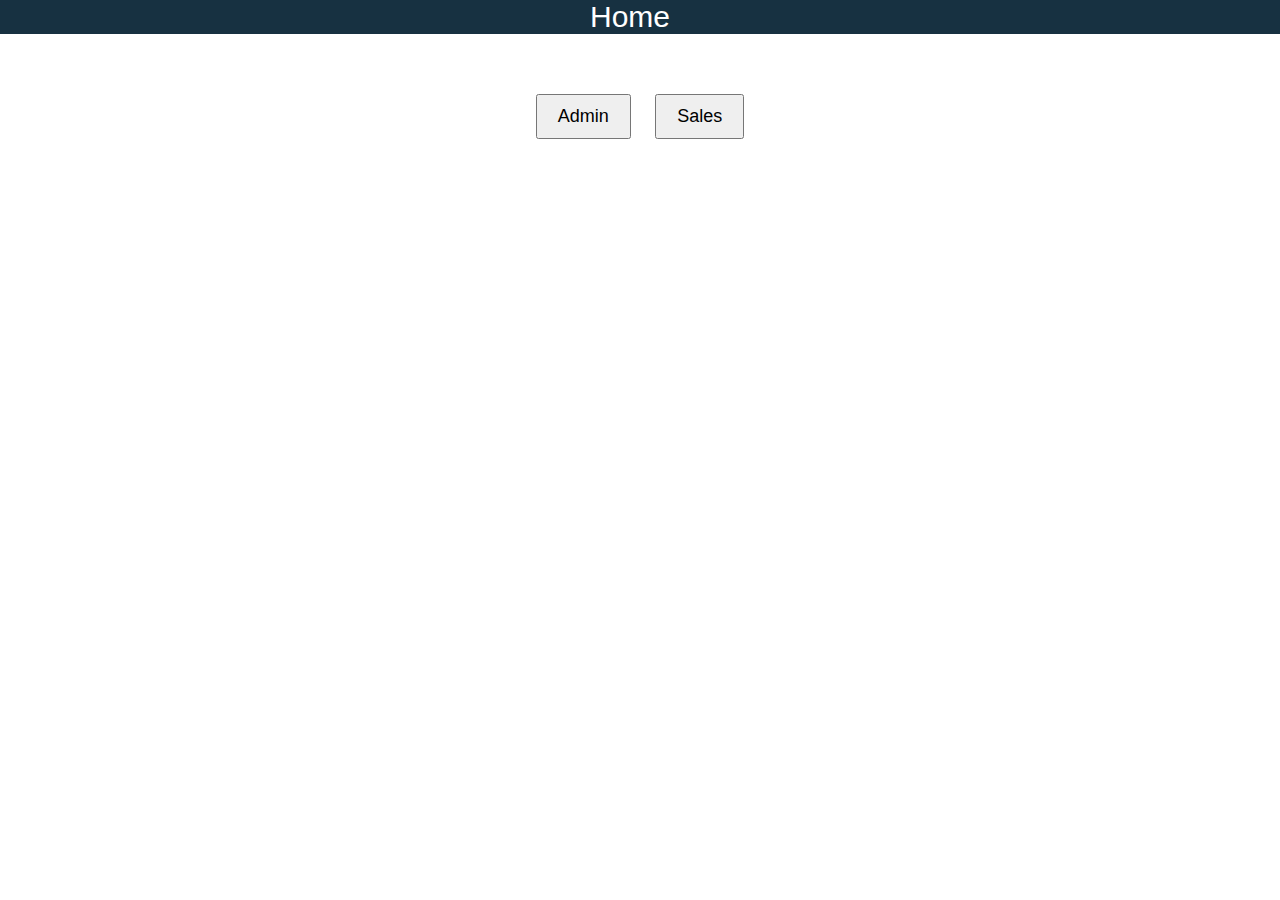
<file: 2.html>
<!DOCTYPE html>
<html lang="en">
<head>
    <meta charset="UTF-8">
    <meta name="viewport" content="width=device-width, initial-scale=1.0">
    <title>Role Selection</title>
    <link rel="stylesheet" href="styles.css">
</head>
<body>
    <nav>
        <ul>
            <li><a href="index.html">Home</a></li>
        </ul>
    </nav>
    <div class="button-container">
        <button id="admin-btn">Admin</button>
        <button id="sales-btn">Sales</button>
    </div>

    <script src="script.js"></script>
</body>
</html>
</file>
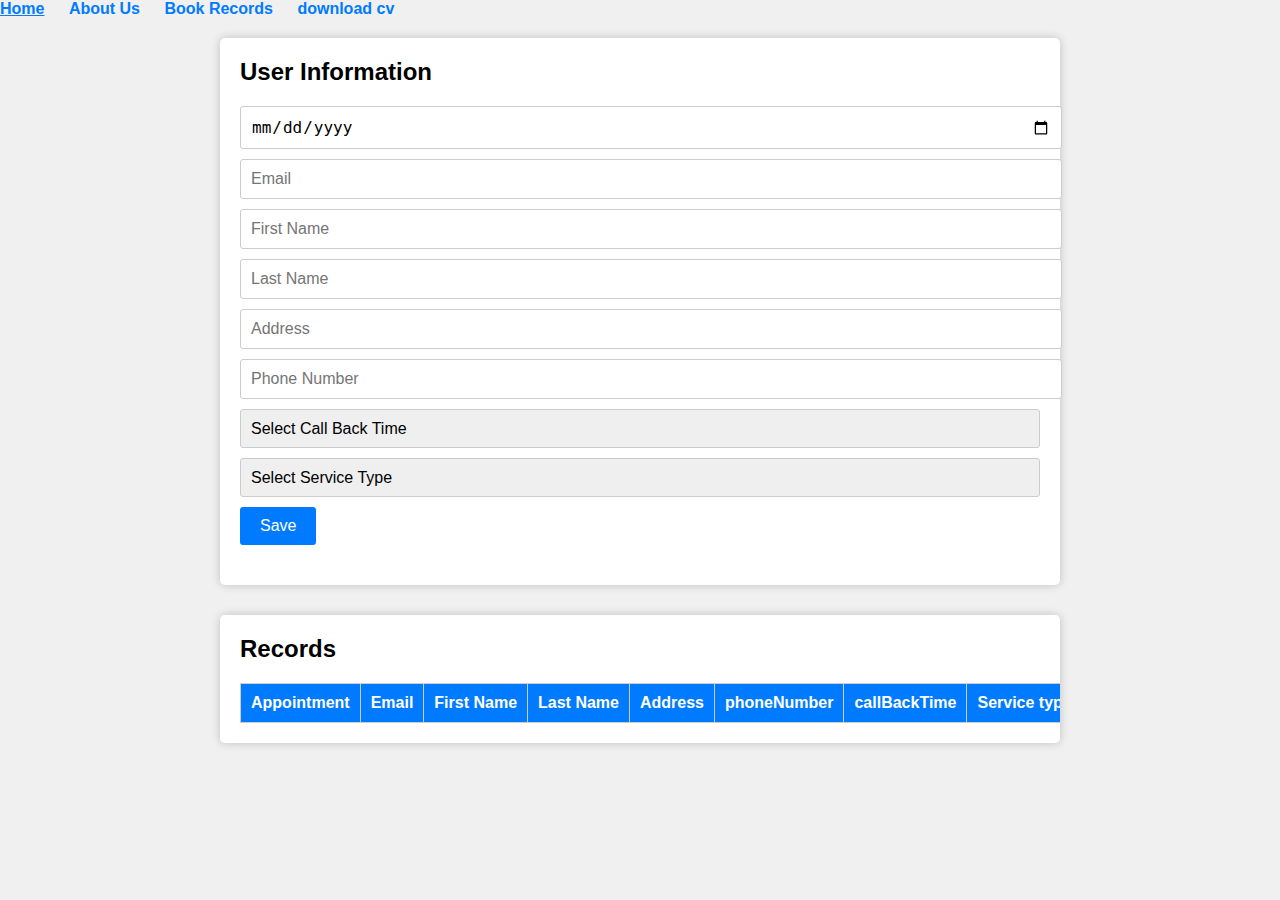
<file: admin.html>
<!DOCTYPE html>
<html>
<head>
  <title>User Information</title>
  <link rel="stylesheet" type="text/css" href="style21.css">
  <script src="script3.js"></script>
</head>
<body>
    <body>
        <nav>
            <ul>
                <li><a href="index.html">Home</a></li>
                <li><a href="aboutus.html">About Us</a></li>
                <li><a href="bookR.html">Book Records</a></li>
             
                <a href="WINDOW WASHING SERVICE AGREEMENT.pdf" target="_blank" class="btn">download cv</a>
            </ul>
        </nav>
    
        <form id="userForm" onsubmit="submitForm(event)">
            <!-- Form fields... -->
        </form>
    
        <div id="recordsList"></div>
    
        
    </body>
    







    <div class="container">
      <h2>User Information</h2>
      <form id="userInfoForm" onsubmit="saveUserInfo(event)">
        <input type="date" name="dob" placeholder="Date of Birth" required>
        <input type="email" name="email" placeholder="Email" required>
        <input type="text" name="firstName" placeholder="First Name" required>
        <input type="text" name="lastName" placeholder="Last Name" required>
       
        <input type="text" name="address" placeholder="Address" required>
        <input type="tel" name="phoneNumber" placeholder="Phone Number" required>
        



        <select id="callBackTime" required>
          <option value="">Select Call Back Time</option>
          <option value="9am">9am</option>
          <option value="10am">10am</option>
          <option value="11am">11am</option>
          <option value="12pm">12pm</option>
          <option value="1pm">1pm</option>
          <option value="2pm">2pm</option>
          <option value="3pm">3pm</option>
          <option value="4pm">4pm</option>
          <option value="5pm">5pm</option>
          <option value="6pm">6pm</option>
          <option value="7pm">7pm</option>
          <option value="8pm">8pm</option>
      </select>



   <select id="serviceType" required>
  <option value="">Select Service Type</option>
  <option value="Gardening">Gardening</option>
  <option value="Pressure Washer">Pressure Washer</option>
  <option value="Cleaning Windows">Cleaning Windows</option>
  <option value="Pest Extermination">Pest Extermination</option>
  <option value="Solar Panel Cleaning">Solar Panel Cleaning</option>
  <option value="Gutter Cleaning">Gutter Cleaning</option>
</select>
   
      <button type="submit">Save</button>
    </form>
  </div>
  <div class="container records-container">

    <h2>Records</h2>
    <table id="recordsTable">
      <thead>
        <tr>
          <th>Appointment</th>
          <th>Email</th>
          <th>First Name</th>
          <th>Last Name</th>
          
          <th>Address</th>
          <th>phoneNumber</th>
          
          <th>callBackTime</th>
          <th>Service type</th>
          <th>Edit</th>
          <th>Delete</th> <!-- Add this column for the Delete button -->
        </tr>
      </thead>
      <tbody id="recordsTableBody">
      </tbody>
    </table>
  </div>
  
</body>
</html>
</file>
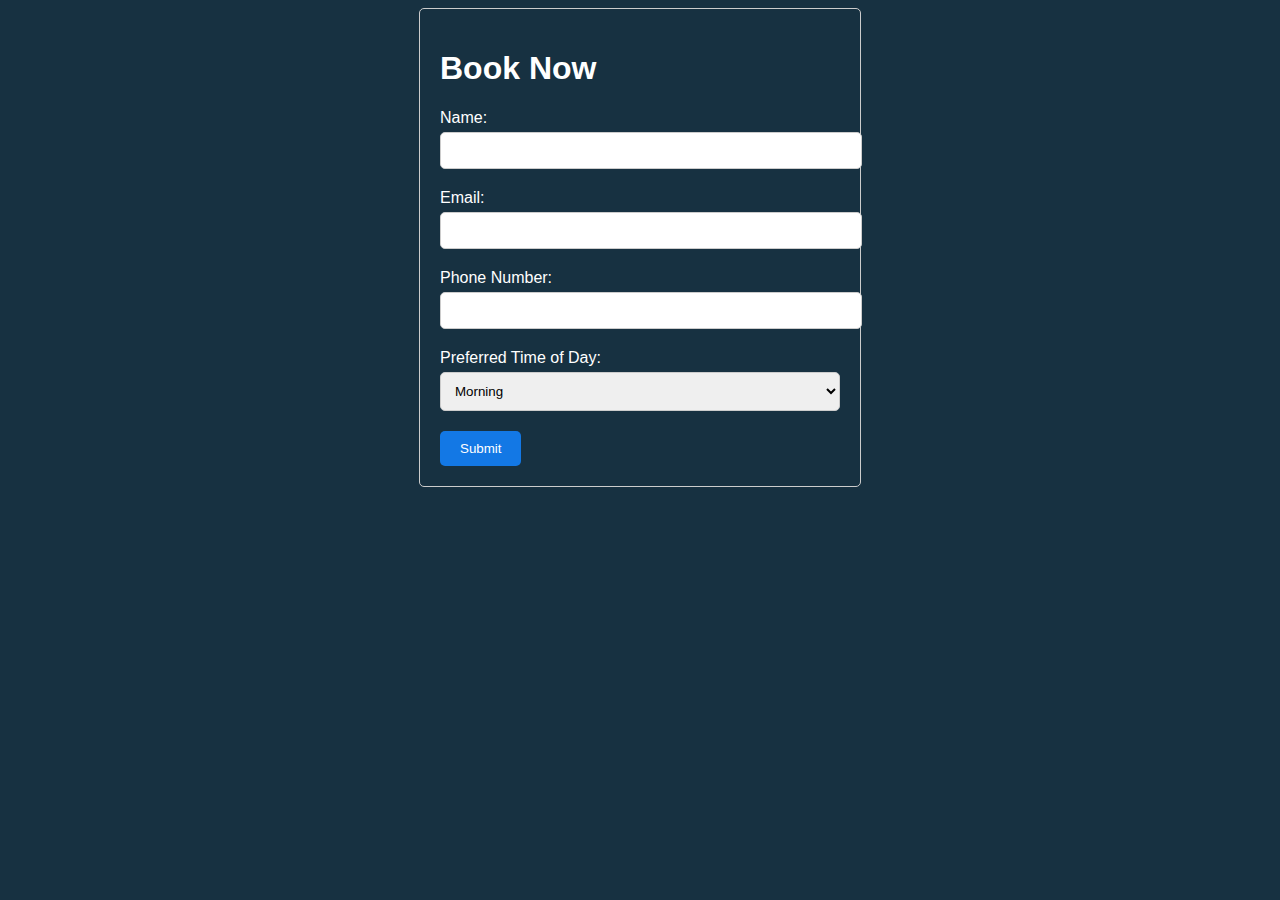
<file: book.html>
<!DOCTYPE html>
<html lang="en">
<head>
    <meta charset="UTF-8">
    <meta name="viewport" content="width=device-width, initial-scale=1.0">
    <title>Book Now</title>
    <style>
        body {
            font-family: Arial, sans-serif;
            background-color: #173141;
        }
        .container {
            max-width: 400px;
            margin: 0 auto;
            padding: 20px;
            border: 1px solid #ccc;
            border-radius: 5px;
            color: #fff;
        }
        .form-group {
            margin-bottom: 20px;
            
        }
        label {
            display: block;
            margin-bottom: 5px;
            color: #fff;
        }
        input[type="text"], input[type="email"], input[type="tel"], select {
            width: 100%;
            padding: 10px;
            border: 1px solid #ccc;
            border-radius: 5px;
        }
        button[type="submit"] {
            background-color: #1378e5;
            color: #fff;
            padding: 10px 20px;
            border: none;
            border-radius: 5px;
            cursor: pointer;
        }
        button[type="submit"]:hover {
            background-color: #0056b3;
        }
    </style>
</head>
<body>
    <div class="container">
        <h1>Book Now</h1>
        <form id="bookNowForm">
            <div class="form-group">
                <label for="name">Name:</label>
                <input type="text" id="name" name="name" required>
            </div>
            <div class="form-group">
                <label for="email">Email:</label>
                <input type="email" id="email" name="email" required>
            </div>
            <div class="form-group">
                <label for="phone">Phone Number:</label>
                <input type="tel" id="phone" name="phone" required>
            </div>
            <div class="form-group">
                <label for="timeOfDay">Preferred Time of Day:</label>
                <select id="timeOfDay" name="timeOfDay">
                    <option value="morning">Morning</option>
                    <option value="afternoon">Afternoon</option>
                    <option value="evening">Evening</option>
                </select>
            </div>
            <button type="submit">Submit</button>
        </form>
        <div id="thankYouMessage" style="display: none;">
            <p>Thank you! A team member will message you within 24 hours.</p>
            <button id="homeButton">Home</button>
        </div>
    </div>

    <script>
        const form = document.getElementById("bookNowForm");
        const thankYouMessage = document.getElementById("thankYouMessage");
        const homeButton = document.getElementById("homeButton");

        form.addEventListener("submit", function(event) {
            event.preventDefault();

            // Get form values
            const name = document.getElementById("name").value;
            const email = document.getElementById("email").value;
            const phone = document.getElementById("phone").value;
            const timeOfDay = document.getElementById("timeOfDay").value;

            // Create an object to store the submitted data
            const formData = {
                name,
                email,
                phone,
                timeOfDay
            };

            // Store the data in localStorage for later retrieval on the "submitted.html" page
            localStorage.setItem("formData", JSON.stringify(formData));

            // Hide the form and display the "Thank you" message
            form.style.display = "none";
            thankYouMessage.style.display = "block";
        });

        // Add an event listener to the home button for redirection
        homeButton.addEventListener("click", function() {
            window.location.href = "index.html"; // Replace "home.html" with the actual URL of your home page
        });
    </script>
</body>
</html>
</file>
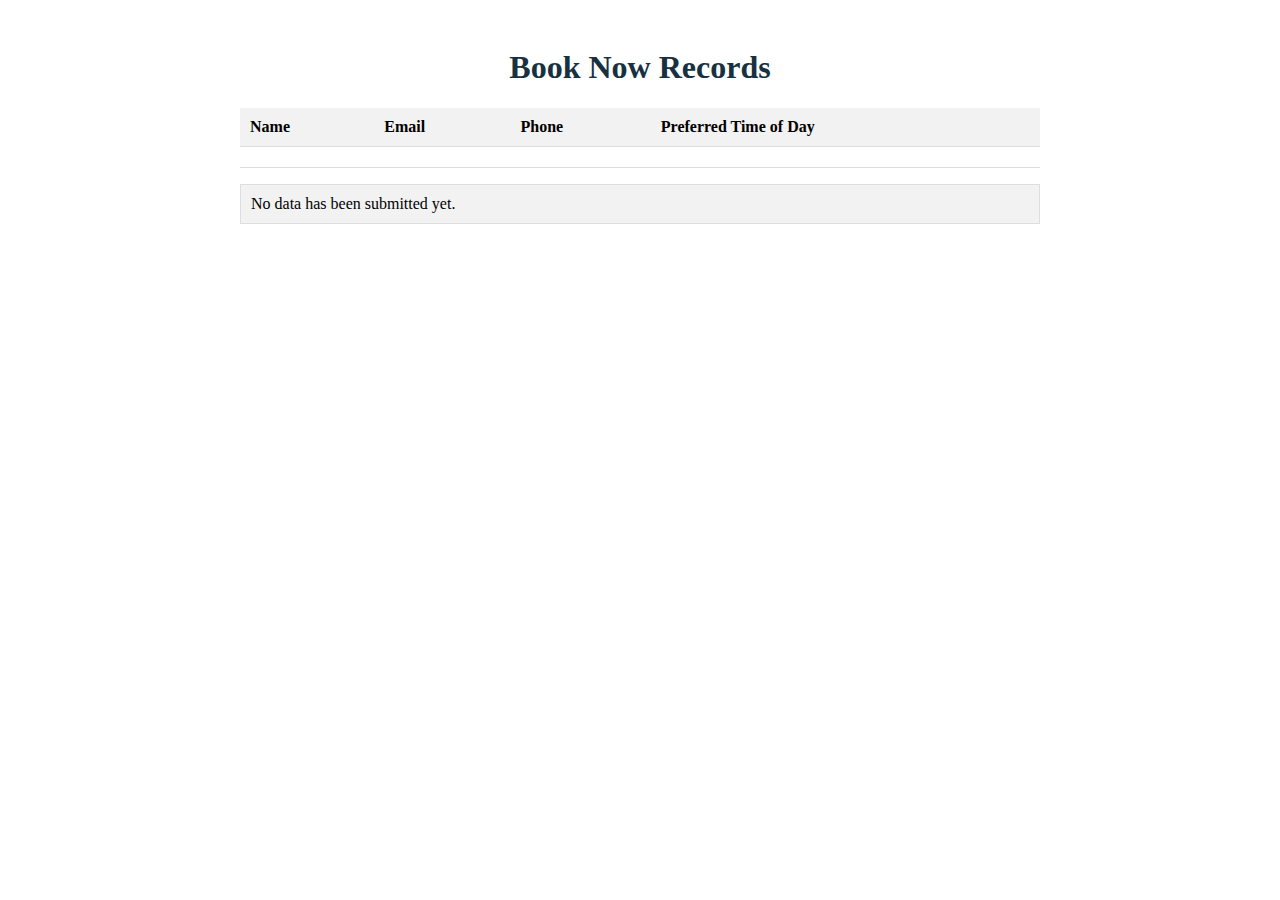
<file: bookR.html>
<!DOCTYPE html>
<html lang="en">
<head>
    <meta charset="UTF-8">
    <meta name="viewport" content="width=device-width, initial-scale=1.0">
    <title>Book Now Record</title>
    <style>
        /* Style for the table */
        .container {
            max-width: 800px;
            margin: 0 auto;
            padding: 20px;
            
        }

        h1 {
            text-align: center;
            color: #173141;
        }

        table {
            width: 100%;
            border-collapse: collapse;
            margin-top: 20px;
           

           
        }

        th, td {
            padding: 10px;
            text-align: left;
            border-bottom: 1px solid #ddd;
        }

        th {
            background-color: #f2f2f2;
        }

        /* Style for the list */
        ul {
            list-style: none;
            padding: 0;
          
        }

        li {
            margin: 5px 0;
            padding: 10px;
            background-color: #f2f2f2;
            border: 1px solid #ddd;
        }
    </style>
</head>
<body>
    <div class="container">
        <h1>Book Now Records</h1>
        <!-- Use a table for displaying submitted data -->
        <table>
            <tr>
                <th>Name</th>
                <th>Email</th>
                <th>Phone </th>
                <th>Preferred Time of Day</th>
            </tr>
            <tr>
                <td id="name"></td>
                <td id="email"></td>
                <td id="phone"></td>
                <td id="timeOfDay"></td>
            </tr>
        </table>

        <!-- Use an unordered list to display submitted data -->
        
        <ul id="submittedData"></ul>
    </div>

    <script>
        // Retrieve the submitted data from localStorage
        const formData = JSON.parse(localStorage.getItem("formData"));
        const nameElement = document.getElementById("name");
        const emailElement = document.getElementById("email");
        const phoneElement = document.getElementById("phone");
        const timeOfDayElement = document.getElementById("timeOfDay");
        const submittedDataList = document.getElementById("submittedData");

        if (formData) {
            // Fill in the table and list with the submitted data
            nameElement.textContent = formData.name;
            emailElement.textContent = formData.email;
            phoneElement.textContent = formData.phone;
            timeOfDayElement.textContent = formData.timeOfDay;

            // Create a new list item to display the submitted data
            const listItem = document.createElement("li");
            listItem.textContent = `Name: ${formData.name}, Email: ${formData.email}, Phone: ${formData.phone}, Preferred Time of Day: ${formData.timeOfDay}`;

            // Append the list item to the submittedDataList
            submittedDataList.appendChild(listItem);
        } else {
            // Handle the case when there's no submitted data
            submittedDataList.innerHTML = "<li>No data has been submitted yet.</li>";
        }
    </script>
</body>
</html>
</file>
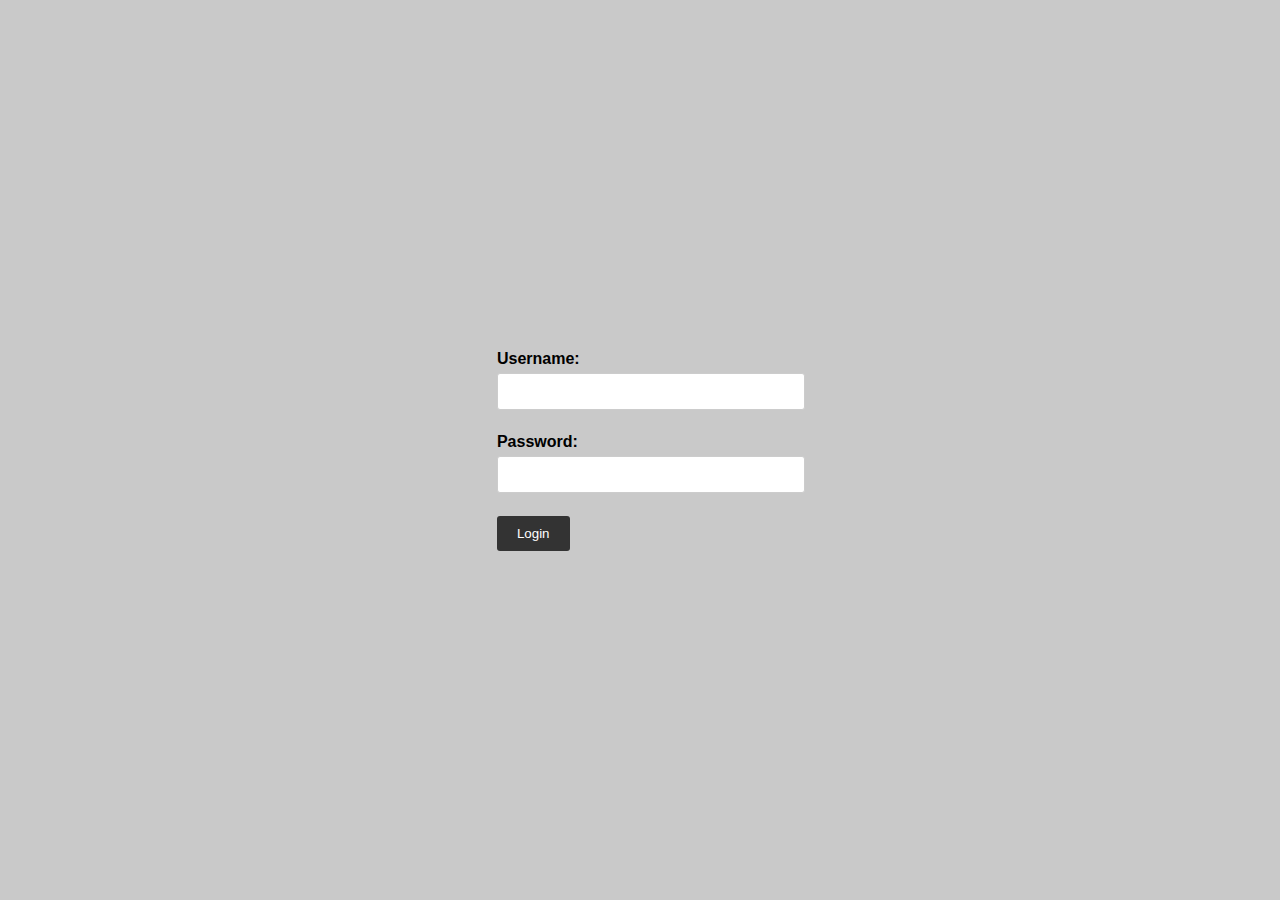
<file: login.html>
<!DOCTYPE html>
<html lang="en">
<head>
    <meta charset="UTF-8">
    <meta name="viewport" content="width=device-width, initial-scale=1.0">
    <title>Document</title>
    <link rel="stylesheet" href="style6.css"/>
</head>
<body>
 


  
  <form id="loginForm">
    <label for="username">Username:</label>
    <input type="text" id="username" name="username" required><br><br>
    <label for="password">Password:</label>
    <input type="password" id="password" name="password" required><br><br>
    <input type="submit" value="Login">
  </form>



  <script>
    document.getElementById("loginForm").addEventListener("submit", function(event) {
      event.preventDefault(); // Prevent form submission

      // Perform login validation
      var username = document.getElementById("username").value;
      var password = document.getElementById("password").value;

      // Retrieve stored credentials
      var storedUsername = localStorage.getItem("username");
      var storedPassword = localStorage.getItem("password");

      // Replace the condition below with your own login validation logic
      if (username === "admin" && password === "password") {
        // Prompt user to choose new credentials
        var newUsername = prompt("Please choose a new username:");
        var newPassword = prompt("Please choose a new password:");

        // Update credentials
        username = newUsername;
        password = newPassword;

        // Save new credentials
        localStorage.setItem("username", username);
        localStorage.setItem("password", password);

        // Prompt user to re-login with new credentials
        var reLoginUsername = prompt("Please enter your new username:");
        var reLoginPassword = prompt("Please enter your new password:");

        // Validate re-login credentials
        if (reLoginUsername === username && reLoginPassword === password) {
          window.location.href = "admin.html"; // Redirect to another page
        } else {
          alert("Invalid login credentials. Please try again.");
        }
      } else if (username === storedUsername && password === storedPassword) {
        window.location.href = "admin.html"; // Redirect to another page
      } else {
        alert("Invalid login credentials. Please try again.");
      }
    });
  </script>
</body>
</body>
</html>
</file>
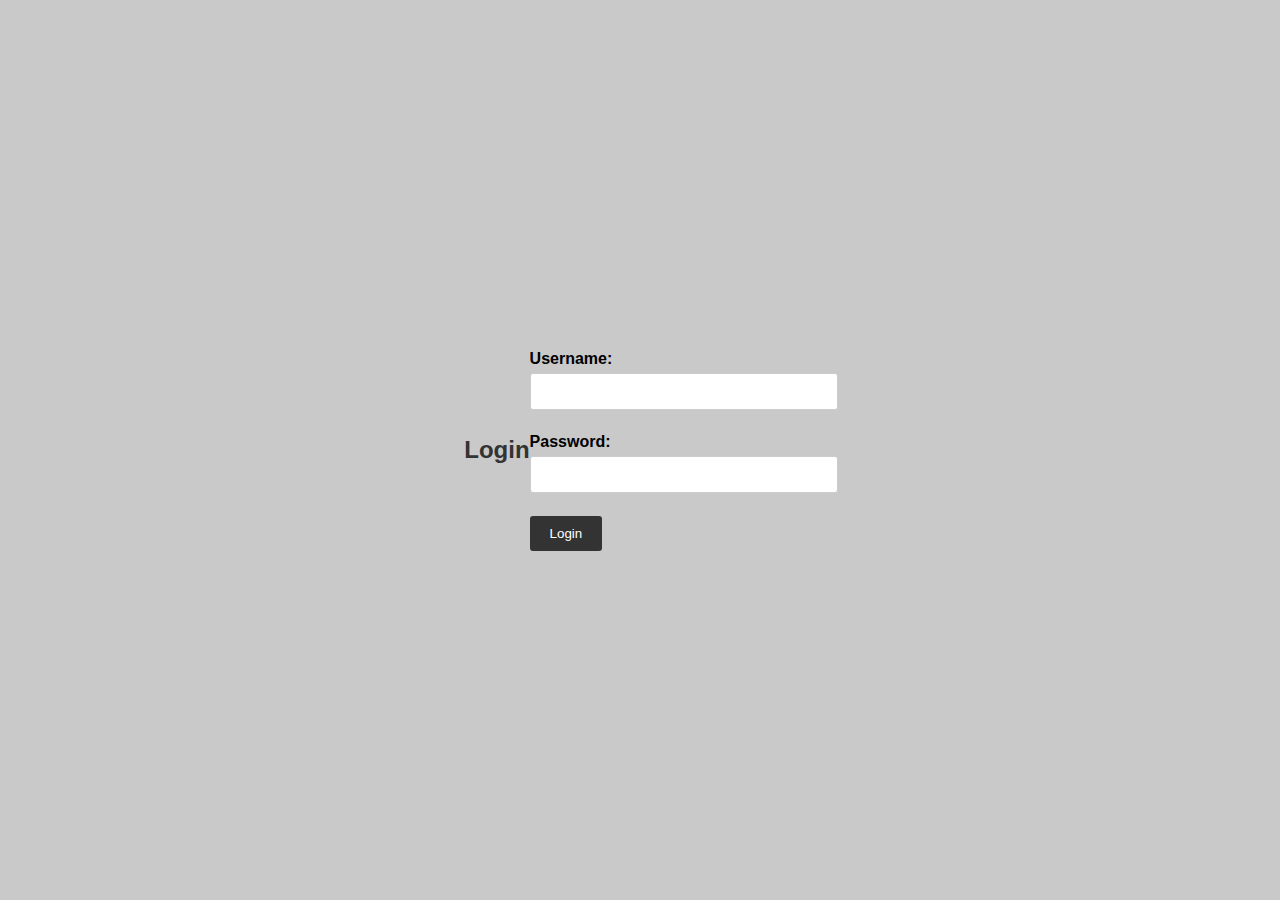
<file: r.html>
<!DOCTYPE html>
<html lang="en">
<head>
    <meta charset="UTF-8">
    <meta name="viewport" content="width=device-width, initial-scale=1.0">
    <title>Document</title>
    <link rel="stylesheet" href="style6.css"/>
</head>
<body>
  <h2>Login</h2>
  <form id="loginForm">
    <label for="username">Username:</label>
    <input type="text" id="username" name="username" required><br><br>
    <label for="password">Password:</label>
    <input type="password" id="password" name="password" required><br><br>
    <input type="submit" value="Login">
  </form>

  <script>
    document.getElementById("loginForm").addEventListener("submit", function(event) {
      event.preventDefault(); // Prevent form submission

      // Perform login validation
      var username = document.getElementById("username").value;
      var password = document.getElementById("password").value;

      // Retrieve stored credentials
      var storedUsername = localStorage.getItem("username");
      var storedPassword = localStorage.getItem("password");

      // Replace the condition below with your own login validation logic
      if (username === "sales" && password === "password") {
        // Prompt user to choose new credentials
        var newUsername = prompt("Please choose a new username:");
        var newPassword = prompt("Please choose a new password:");

        // Update credentials
        username = newUsername;
        password = newPassword;

        // Save new credentials
        localStorage.setItem("username", username);
        localStorage.setItem("password", password);

        // Prompt user to re-login with new credentials
        var reLoginUsername = prompt("Please enter your new username:");
        var reLoginPassword = prompt("Please enter your new password:");

        // Validate re-login credentials
        if (reLoginUsername === username && reLoginPassword === password) {
          window.location.href = "sales.html"; // Redirect to another page
        } else {
          alert("Invalid login credentials. Please try again.");
        }
      } else if (username === storedUsername && password === storedPassword) {
        window.location.href = "admin.html"; // Redirect to another page
      } else {
        alert("Invalid login credentials. Please try again.");
      }
    });
  </script>
</body>
</body>
</html>
</file>
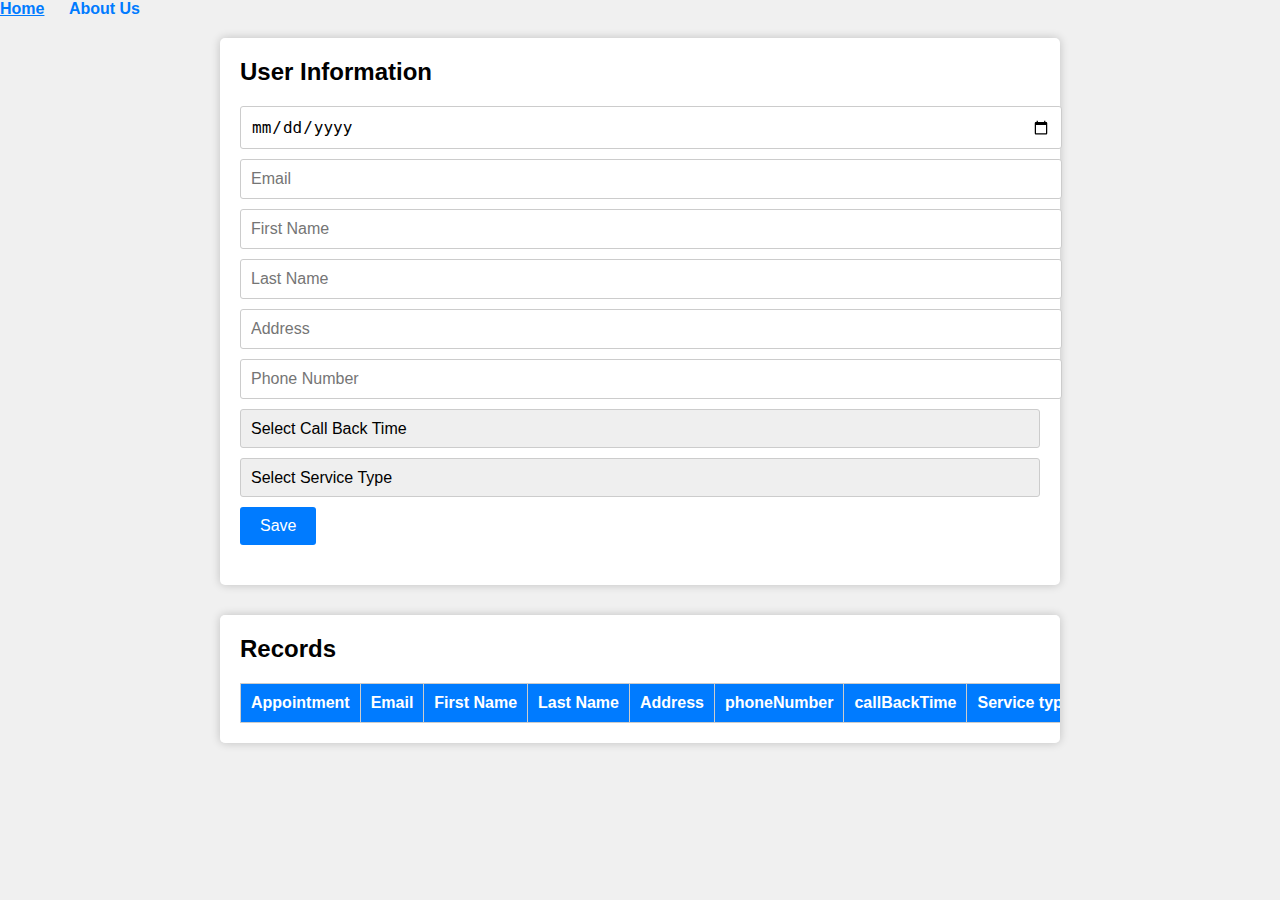
<file: sales.html>
<!DOCTYPE html>
<html>
<head>
  <title>User Information</title>
  <link rel="stylesheet" type="text/css" href="style21.css">
  <script src="script4.js"></script>
</head>
<body>
    <body>
        <nav>
            <ul>
                <li><a href="index.html">Home</a></li>
                <li><a href="aboutus.html">About Us</a></li>
            </ul>
        </nav>
    
        <form id="userForm" onsubmit="submitForm(event)">
            <!-- Form fields... -->
        </form>
    
        <div id="recordsList"></div>
    
        
    </body>
    







    <div class="container">
      <h2>User Information</h2>
      <form id="userInfoForm" onsubmit="saveUserInfo(event)">
        <input type="date" name="dob" placeholder="Date of Birth" required>
        <input type="email" name="email" placeholder="Email" required>
        <input type="text" name="firstName" placeholder="First Name" required>
        <input type="text" name="lastName" placeholder="Last Name" required>
       
        <input type="text" name="address" placeholder="Address" required>
        <input type="tel" name="phoneNumber" placeholder="Phone Number" required>
        



        <select id="callBackTime" required>
          <option value="">Select Call Back Time</option>
          <option value="9am">9am</option>
          <option value="10am">10am</option>
          <option value="11am">11am</option>
          <option value="12pm">12pm</option>
          <option value="1pm">1pm</option>
          <option value="2pm">2pm</option>
          <option value="3pm">3pm</option>
          <option value="4pm">4pm</option>
          <option value="5pm">5pm</option>
          <option value="6pm">6pm</option>
          <option value="7pm">7pm</option>
          <option value="8pm">8pm</option>
      </select>



   <select id="serviceType" required>
  <option value="">Select Service Type</option>
  <option value="Gardening">Gardening</option>
  <option value="Pressure Washer">Pressure Washer</option>
  <option value="Cleaning Windows">Cleaning Windows</option>
  <option value="Pest Extermination">Pest Extermination</option>
  <option value="Solar Panel Cleaning">Solar Panel Cleaning</option>
  <option value="Gutter Cleaning">Gutter Cleaning</option>
</select>
   
      <button type="submit">Save</button>
    </form>
  </div>
  <div class="container records-container">

    <h2>Records</h2>
    <table id="recordsTable">
      <thead>
        <tr>
          <th>Appointment</th>
          <th>Email</th>
          <th>First Name</th>
          <th>Last Name</th>
          
          <th>Address</th>
          <th>phoneNumber</th>
          
          <th>callBackTime</th>
          <th>Service type</th>

        </tr>
      </thead>
      <tbody id="recordsTableBody">
      </tbody>
    </table>
  </div>
  
</body>
</html>
</file>
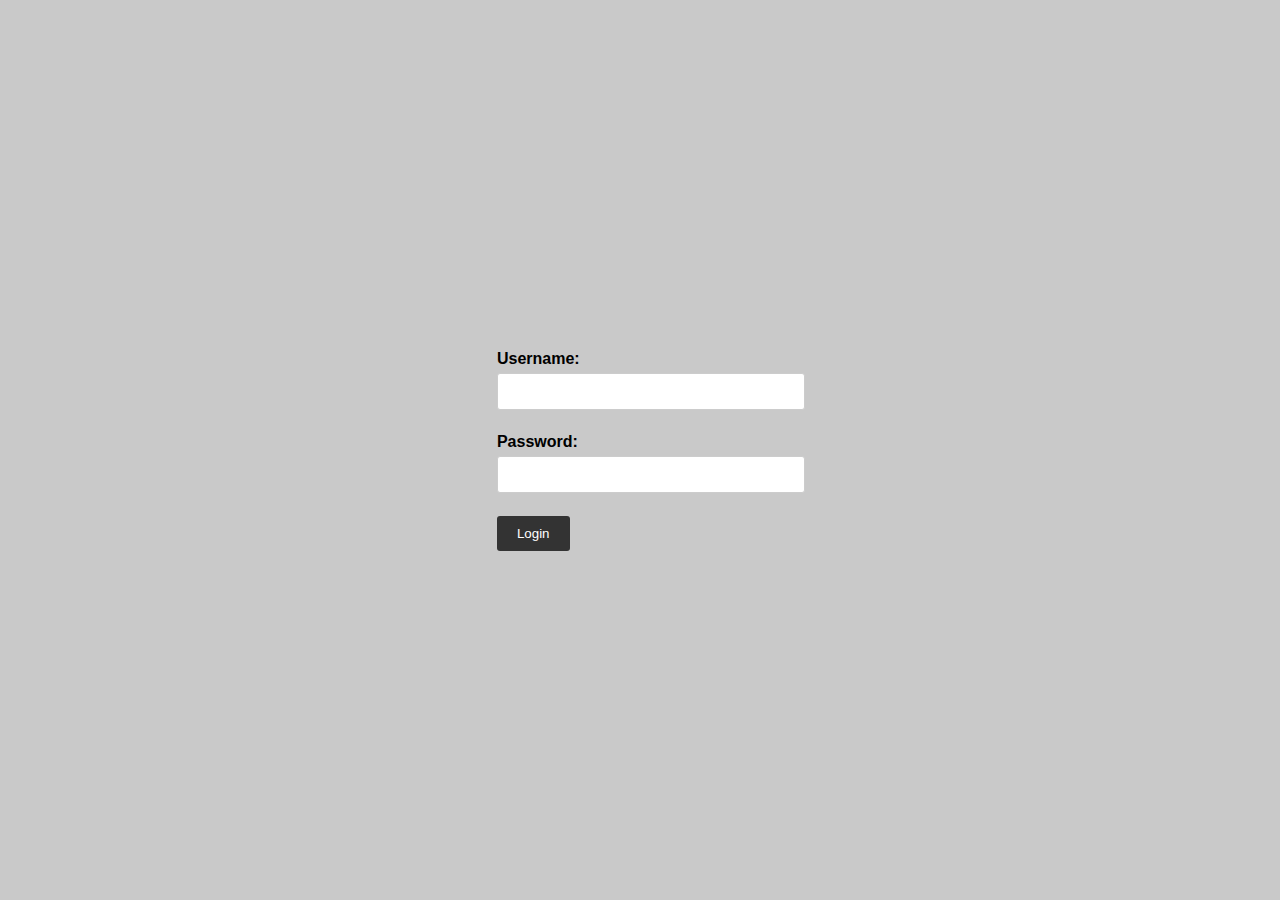
<file: saleslogin.html>
<!DOCTYPE html>
<html lang="en">
<head>
    <meta charset="UTF-8">
    <meta name="viewport" content="width=device-width, initial-scale=1.0">
    <title>Document</title>
    <link rel="stylesheet" href="style6.css"/>
</head>
<body>
  
  <form id="loginForm">
    <label for="username">Username:</label>
    <input type="text" id="username" name="username" required><br><br>
    <label for="password">Password:</label>
    <input type="password" id="password" name="password" required><br><br>
    <input type="submit" value="Login">
  </form>

  <script>
    document.getElementById("loginForm").addEventListener("submit", function(event) {
      event.preventDefault(); // Prevent form submission

      // Perform login validation
      var username = document.getElementById("username").value;
      var password = document.getElementById("password").value;

      // Retrieve stored credentials
      var storedUsername = localStorage.getItem("username");
      var storedPassword = localStorage.getItem("password");

      // Replace the condition below with your own login validation logic
      if (username === "admin" && password === "password") {
        // Prompt user to choose new credentials
        var newUsername = prompt("Please choose a new username:");
        var newPassword = prompt("Please choose a new password:");

        // Update credentials
        username = newUsername;
        password = newPassword;

        // Save new credentials
        localStorage.setItem("username", username);
        localStorage.setItem("password", password);

        // Prompt user to re-login with new credentials
        var reLoginUsername = prompt("Please enter your new username:");
        var reLoginPassword = prompt("Please enter your new password:");

        // Validate re-login credentials
        if (reLoginUsername === username && reLoginPassword === password) {
          window.location.href = "sales.html"; // Redirect to another page
        } else {
          alert("Invalid login credentials. Please try again.");
        }
      } else if (username === storedUsername && password === storedPassword) {
        window.location.href = ".html"; // Redirect to another page
      } else {
        alert("Invalid login credentials. Please try again.");
      }
    });
  </script>
</body>
</body>
</html>
</file>
<file: styles.css>
body {
    font-family: Arial, sans-serif;
    margin: 0;
    padding: 0;
}

nav {
    background-color: #173141;
    color: white;
    text-align: center; /* Center-align the text within the nav bar */
}

nav ul {
    list-style-type: none;
    margin: 0;
    padding: 0;
}

nav ul li {
    display: inline;
    margin-right: 20px;
}

nav a {
    text-decoration: none;
    color: white;
    font-size: 30px; /* Set the font size to 30px */
}

.button-container {
    text-align: center;
    margin-top: 50px;
    color: #173141;
}

button {
    font-size: 18px;
    padding: 10px 20px;
    margin: 10px;
}
</file>
<file: style6.css>
/* style6.css */

body {
    font-family: Arial, sans-serif;
    background-color: #c9c9c9;
    margin: 0;
    padding: 0;
    display: flex;
    justify-content: center;
    align-items: center;
    min-height: 100vh;
  }
  
  .container {
    background-color: #fff;
    border-radius: 5px;
    padding: 20px;
    box-shadow: 0 2px 5px rgba(0, 0, 0, 0.2);
    width: 300px;
    text-align: center;
  }
  
  h2 {
    color: #333;
    margin-bottom: 20px;
  }
  
  form {
    text-align: left;
  }
  
  label {
    font-weight: bold;
  }
  
  input[type="text"],
  input[type="password"] {
    width: 100%;
    padding: 10px;
    margin: 5px 0;
    border: 1px solid #ccc;
    border-radius: 3px;
  }
  
  input[type="submit"] {
    background-color: #333;
    color: #fff;
    padding: 10px 20px;
    border: none;
    border-radius: 3px;
    cursor: pointer;
  }
  
  input[type="submit"]:hover {
    background-color: #555;
  }
  
  /* Navbar styles */
  .navbar {
    background-color: #333;
    overflow: hidden;
  }
  
  .navbar a {
    float: left;
    display: block;
    color: white;
    text-align: center;
    padding: 14px 16px;
    text-decoration: none;
  }
  
  .navbar a:hover {
    background-color: #555;
  }
  
  /* Footer styles */
  .footer {
    background-color: #333;
    color: white;
    text-align: center;
    padding: 10px 0;
  }
  
  /* Square container for login form */
  .square-container {
    background-color: #fff;
    border: 1px solid #ccc;
    border-radius: 5px;
    padding: 20px;
    width: 300px;
    margin: 0 auto; /* Center the container horizontally */
  }
</file>
<file: style21.css>
/* Reset some default browser styles */
body, h1, h2, ul, li, p, form, input, select, button {
    margin: 0;
    padding: 0;
    border: 0;
}

/* Apply some basic styling */
body {
    font-family: Arial, sans-serif;
    background-color: #f0f0f0;
    margin: 0;
    padding: 0;
}

.container {
    max-width: 800px;
    margin: 0 auto;
    padding: 20px;
    background-color: #fff;
    border-radius: 5px;
    box-shadow: 0 0 10px rgba(0, 0, 0, 0.2);
}

h2 {
    margin-bottom: 20px;
}

form {
    margin-bottom: 20px;
}

label {
    display: block;
    margin-bottom: 5px;
}

input[type="text"],
input[type="email"],
input[type="tel"],
input[type="date"],
select {
    width: 100%;
    padding: 10px;
    margin-bottom: 10px;
    border: 1px solid #ccc;
    border-radius: 3px;
    font-size: 16px;
}

select {
    appearance: none;
}

button[type="submit"] {
    padding: 10px 20px;
    background-color: #007bff;
    color: #fff;
    border: none;
    border-radius: 3px;
    cursor: pointer;
    font-size: 16px;
}

button[type="submit"]:hover {
    background-color: #0056b3;
}

/* Style the navigation menu */
nav ul {
    list-style: none;
    padding: 0;
}

nav li {
    display: inline;
    margin-right: 20px;
}

nav a {
    text-decoration: none;
    color: #007bff;
    font-weight: bold;
}

nav a:hover {
    text-decoration: underline;
}

/* Style the records table */
.records-container {
    margin-top: 30px;
    text-align: left;
    overflow-x: auto; /* Add horizontal scroll if needed */
}

table {
    border-collapse: collapse;
    white-space: nowrap; /* Prevent table from wrapping */
}

table, th, td {
    border: 1px solid #ccc;
}

th, td {
    padding: 10px;
    text-align: left;
}

th {
    background-color: #007bff;
    color: #fff;
}

/* Style the edit and delete buttons */
.edit-button,
.delete-button {
    padding: 5px 10px;
    background-color: #007bff;
    color: #fff;
    border: none;
    border-radius: 3px;
    cursor: pointer;
    font-size: 14px;
    margin-right: 5px;
}

.edit-button:hover,
.delete-button:hover {
    background-color: #0056b3;
}
</file>
